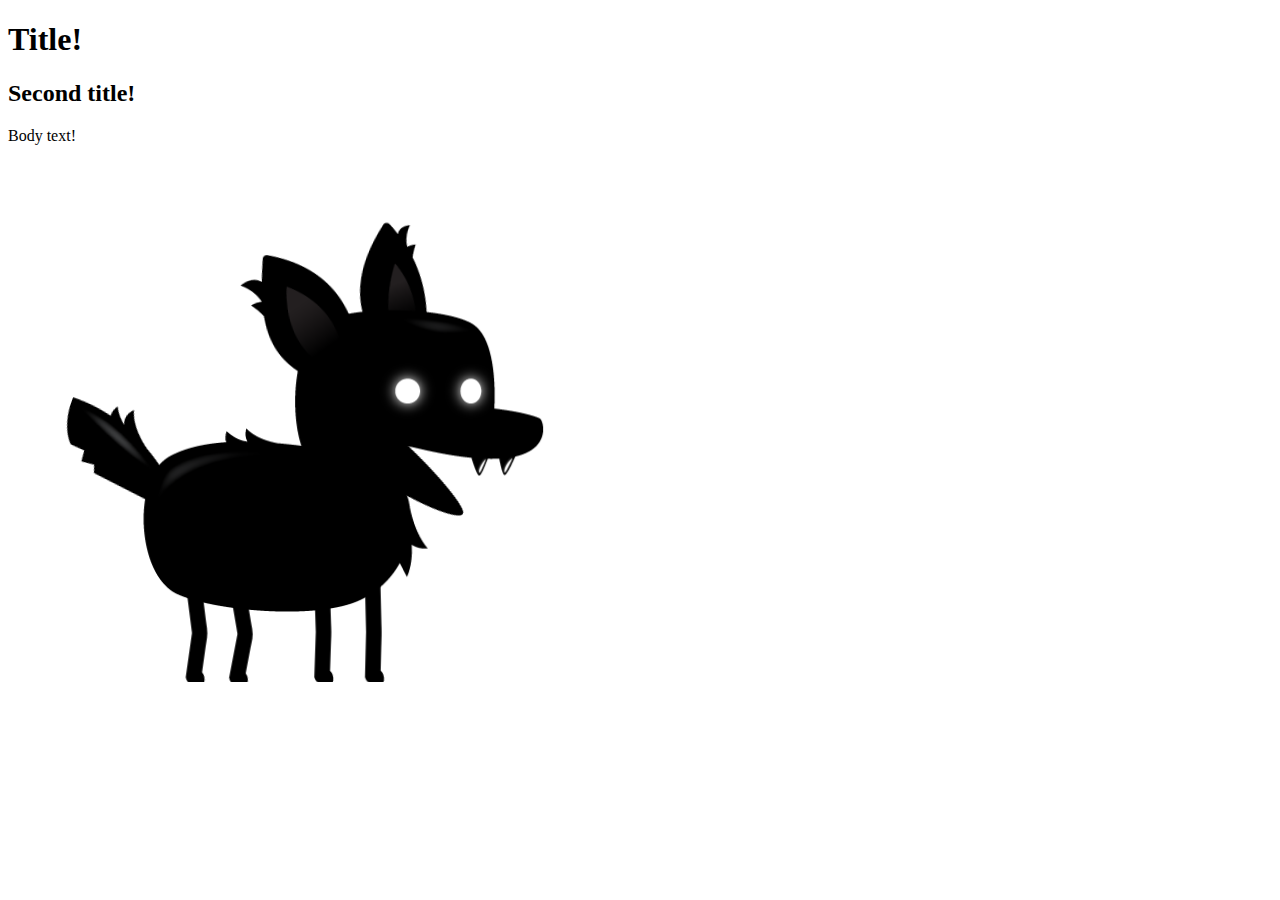
<file: javascript_mobile_games_course/index.html>
<!DOCTYPE html>
<html lang="en">
<head>
  <meta charset="UTF-8">
  <meta name="viewport" content="width=device-width, initial-scale=1.0">
  <title>Document</title>
</head>
<body>
  <h1>Title!</h1>
  <h2>Second title!</h2>
  <p>Body text!</p>
  <canvas id='canvas1'>
    An alternative text describing what your canvas displays.
  </canvas>
</body>
<script src="script.js"></script>
</html>
</file>
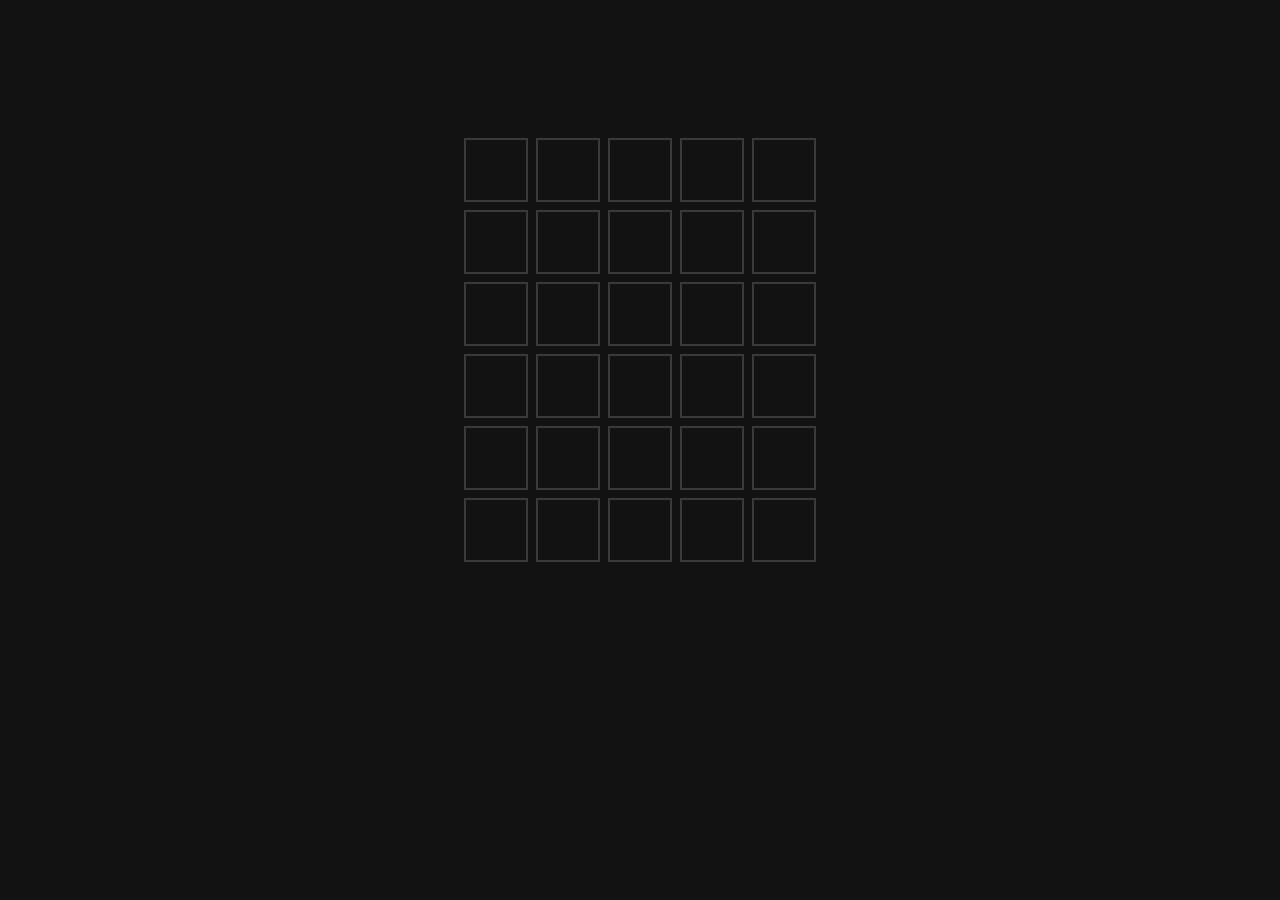
<file: wordle_practice/index.html>
<!DOCTYPE html>
<html lang="en">
<head>
  <meta charset="UTF-8">
  <meta name="viewport" content="width=device-width, initial-scale=1.0">
  <title>Wordle</title>
  <link rel="stylesheet" href="./src/style.css">
</head>
<body>
  <div id="game">
    <div class="grid">
      <!-- <div class="box wrong"></div>
      <div class="box right"></div>
      <div class="box empty"></div>
      <div class="box"></div>
      <div class="box"></div> -->
    </div>
  </div>
</body>
<script src = './src/script.js' type='module'> </script>
</html>
</file>
<file: wordle_practice/src/style.css>
html, body {
  background: var(--default);
}

:root {
  --default: #121213;
  --empty: #3a3a3c;
  --wrong: #b59f3b;
  --right: #538d4e;
}

#game {
  display: grid;
  place-items: center;
  width: 100%;
  height: 600px;
}

.grid {
  display: grid;
  grid-template-rows: repeat(6, auto);
  grid-template-columns: repeat(5, auto);
}

.box {
  width: 60px;
  height: 60px;
  border: 2px solid var(--empty);
  margin: 4px;
  color: white;
  text-transform: uppercase;
  display: grid;
  place-items: center;
  font-family: Arial, Helvetica, sans-serif;
  font-size: 2.4rem;
}

.box.empty {
  background: var(--empty);
}

.box.wrong {
  background: var(--wrong);
}

.box.right {
  background: var(--right);
}

.animated {
  animation: flip 0.5s ease;
}

@keyframes flip {
  0% {
    transform: scaleY(1);
  }

  50% {
    transform: scaleY(0);
  }

  100% {
    transform: scaleY(1);
  }
}
</file>
